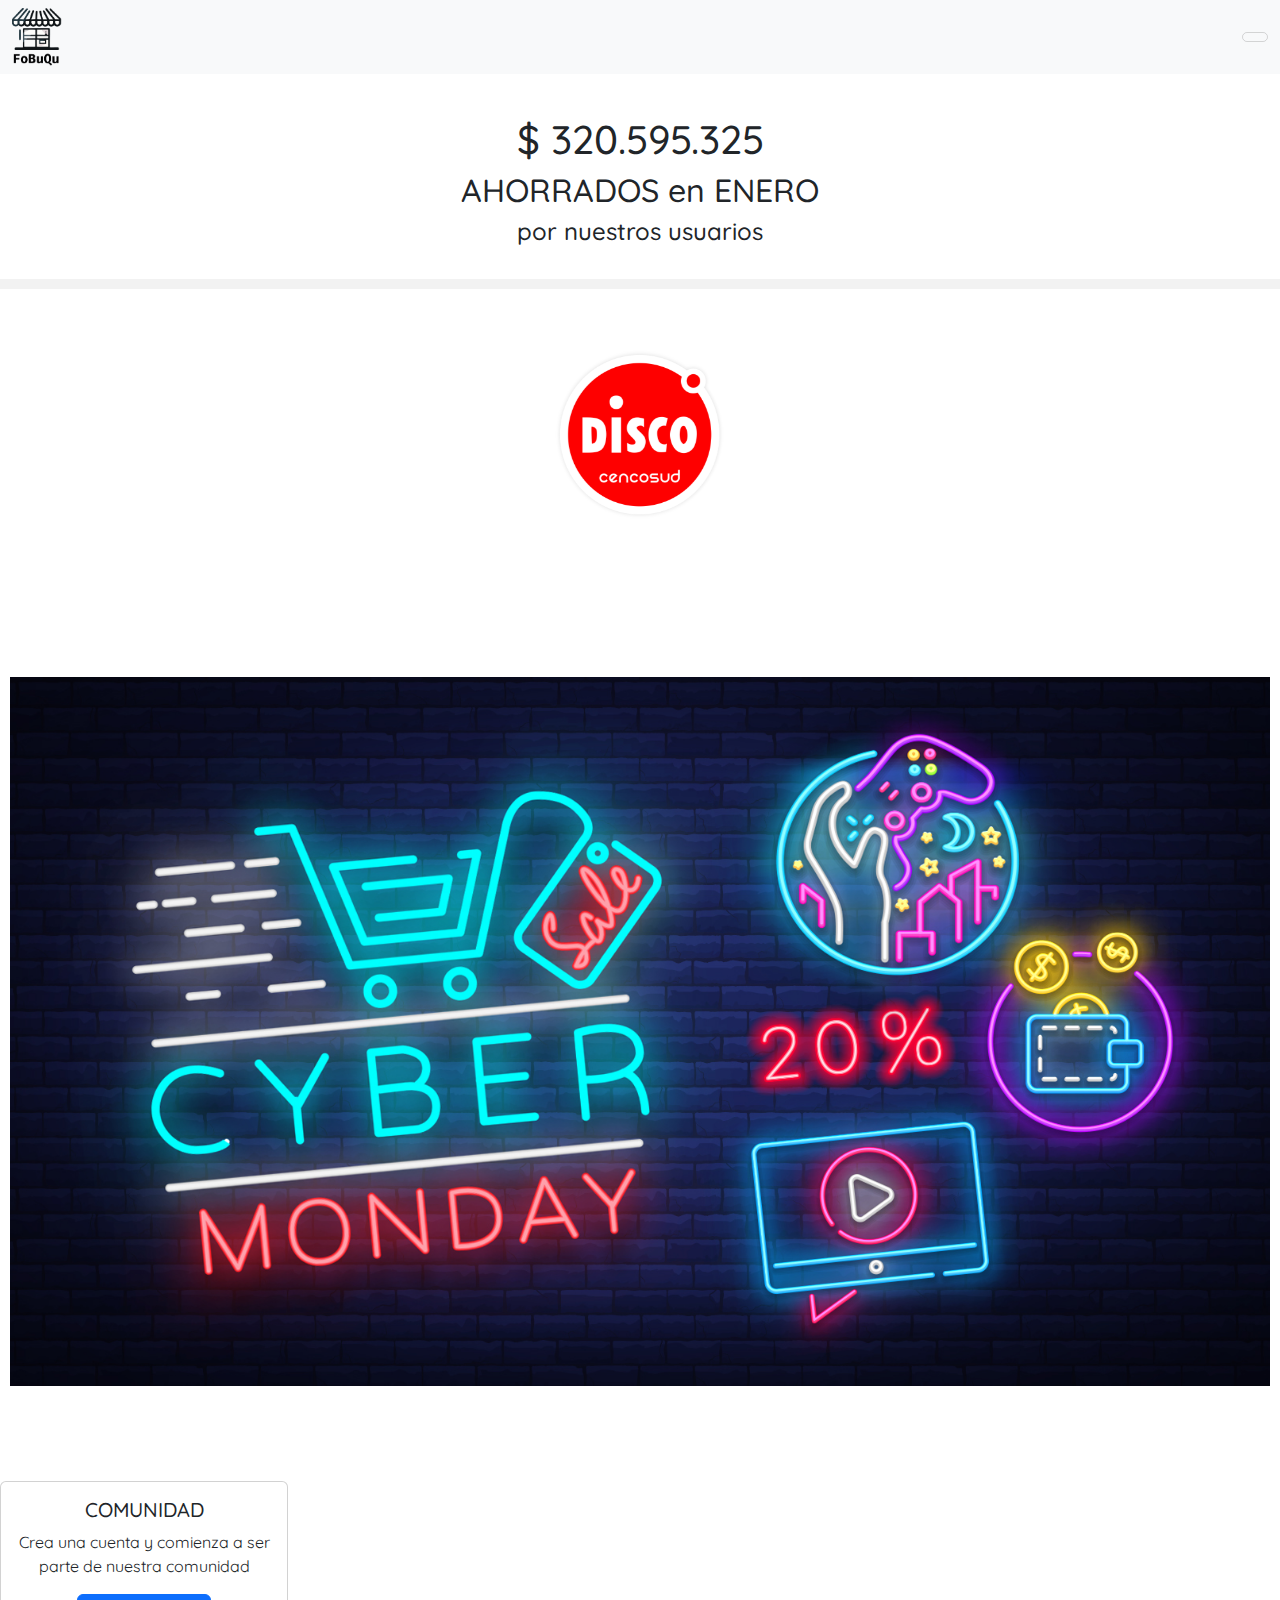
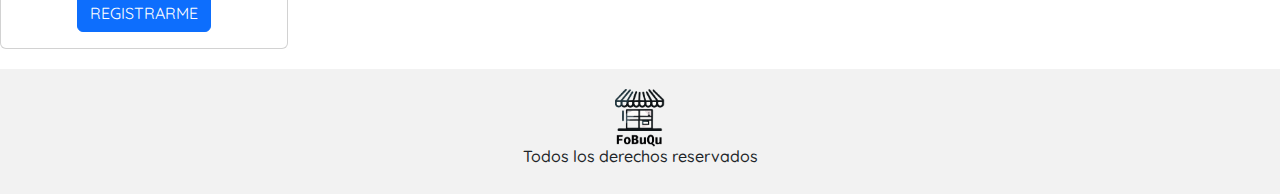
<file: index.html>
<!DOCTYPE html>
<html lang="es">

<head>
    <meta charset="UTF-8">
    <meta name="viewport" content="width=device-width, initial-scale=1.0">
    <link href="https://cdn.jsdelivr.net/npm/bootstrap@5.3.3/dist/css/bootstrap.min.css" rel="stylesheet" integrity="sha384-QWTKZyjpPEjISv5WaRU9OFeRpok6YctnYmDr5pNlyT2bRjXh0JMhjY6hW+ALEwIH" crossorigin="anonymous">
    <link rel="stylesheet" href="https://cdnjs.cloudflare.com/ajax/libs/font-awesome/6.5.1/css/all.min.css" integrity="sha512-DTOQO9RWCH3ppGqcWaEA1BIZOC6xxalwEsw9c2QQeAIftl+Vegovlnee1c9QX4TctnWMn13TZye+giMm8e2LwA==" crossorigin="anonymous" referrerpolicy="no-referrer" />
    <link rel="stylesheet" href="font/Quicksand-VariableFont_wght.ttf">
    <link rel="stylesheet" href="style.css">
    <title>FoBuQu</title>
</head>

<body>
    <header>
        <nav class="navbar bg-body-tertiary fixed-top">
            <div class="container-fluid">
                <a href="index.html"><img class="logo" src="multimedia/Logo.png" alt="Logo de FoBuQu"></a>
                <a class="iconoMiCarrito" href="pages/micarrito.html"><i class="fa-solid fa-basket-shopping"></i></a>
              <button class="navbar-toggler" type="button" data-bs-toggle="offcanvas" data-bs-target="#offcanvasNavbar" aria-controls="offcanvasNavbar" aria-label="Toggle navigation">
                <i class="fa-solid fa-user"></i>
              </button>
              <div class="offcanvas offcanvas-end" tabindex="-1" id="offcanvasNavbar" aria-labelledby="offcanvasNavbarLabel">
                <div class="offcanvas-header">
                    <i class="fa-solid fa-user"></i>
                  <button type="button" class="btn-close" data-bs-dismiss="offcanvas" aria-label="Close"></button>
                </div>
                <div class="offcanvas-body">
                  <ul class="navbar-nav justify-content-end flex-grow-1 pe-3">
                    <li class="nav-item">
                      <a class="nav-link active" aria-current="page" href="pages/cuenta.html">Cuenta</a>
                    </li>
                    <li class="nav-item">
                      <a class="nav-link active" aria-current="page" href="#">Comunidad</a>
                    </li>
                    <li class="nav-item">
                      <a class="nav-link active" href="#">Descubre</a>
                    </li>
                    <li class="nav-item dropdown">
                      <a class="nav-link dropdown-toggle" href="#" role="button" data-bs-toggle="dropdown" aria-expanded="false">
                        Configuraciones
                      </a>
                      <ul class="dropdown-menu">
                        <li><a class="dropdown-item" href="#">Idioma</a></li>
                        <li><a class="dropdown-item" href="#">Metodo de Pago</a></li>
                        <li>
                          <hr class="dropdown-divider">
                        </li>
                        <li><a class="dropdown-item alert alert-danger" href="#">Eliminar Cuenta</a></li>
                      </ul>
                    </li>
                  </ul>
                  <form class="d-flex mt-3" role="search">
                    <input class="form-control me-2" type="search" placeholder="Buscar" aria-label="Search">
                    <button class="btn btn-outline-success" type="submit">Buscar</button>
                  </form>
                </div>
              </div>
            </div>
          </nav>
    </header>
    
    <div class="ahorrado">
        <h1>$ 320.595.325</h1>
        <h2>AHORRADOS en ENERO</h2>
        <h4>por nuestros usuarios</h4>
    </div>

    <section>
        <div id="carouselExampleSlidesOnly" class="carousel slide" data-bs-ride="carousel">
            <div class="carousel-inner" class="carousel">
              <div class="carousel-item active">
                <img src="multimedia/Products & Supermarket/Disco_Logo.png" class="Disco" class="d-block w-100" alt="Logo del Disco">
              </div>
              <div class="carousel-item">
                <img src="multimedia/Products & Supermarket/Walmart_logo.svg.png" class="Walmart" class="d-block w-100" alt="Logo del Walmart">
              </div>
              <div class="carousel-item">
                <img src="multimedia/Products & Supermarket/Carrefour_Logo.png" class="Carrefour" class="d-block w-100" alt="Logo del Carrefour">
              </div>
              <div class="carousel-item">
                <img src="multimedia/Products & Supermarket/Coto_Logo.png" class="Coto" class="d-block w-100" alt="Logo del Coto">
              </div>
            </div>
          </div>
    </section>
    
    <p class="promociones">CyberMonday</p>

    <div class="card text-center mb-3" class="call" style="width: 18rem;">
      <div class="card-body">
        <h5 class="card-title">COMUNIDAD</h5>
        <p class="card-text">Crea una cuenta y comienza a ser parte de nuestra comunidad</p>
        <a href="pages/registrarme.html" class="btn btn-primary">REGISTRARME</a>
      </div>
    </div>
    
    <footer>
        <div>
            <a href="pages/sobrenosotros.html"><img class="sobreNosotros" src="multimedia/Logo.png" alt="Logo de FoBuQu"></a>
        </div>
        <div class="derechosReservados">
            <h6>Todos los derechos reservados</h6>
        </div>
        <div class="redesSociales">
            <a class="x" target="_blank" href="https://twitter.com/"><i class="fa-brands fa-x-twitter"></i></a>
            <a class="instagram" target="_blank" href="https://www.instagram.com/"><i class="fa-brands fa-instagram"></i></a>
            <a class="mensaje" target="_blank" href="pages/contactanos.html"><i class="fa-regular fa-envelope"></i></a>
        </div>
    </footer>

    <script src="https://cdn.jsdelivr.net/npm/bootstrap@5.3.3/dist/js/bootstrap.bundle.min.js" integrity="sha384-YvpcrYf0tY3lHB60NNkmXc5s9fDVZLESaAA55NDzOxhy9GkcIdslK1eN7N6jIeHz" crossorigin="anonymous"></script>
</body>
</html>
</file>
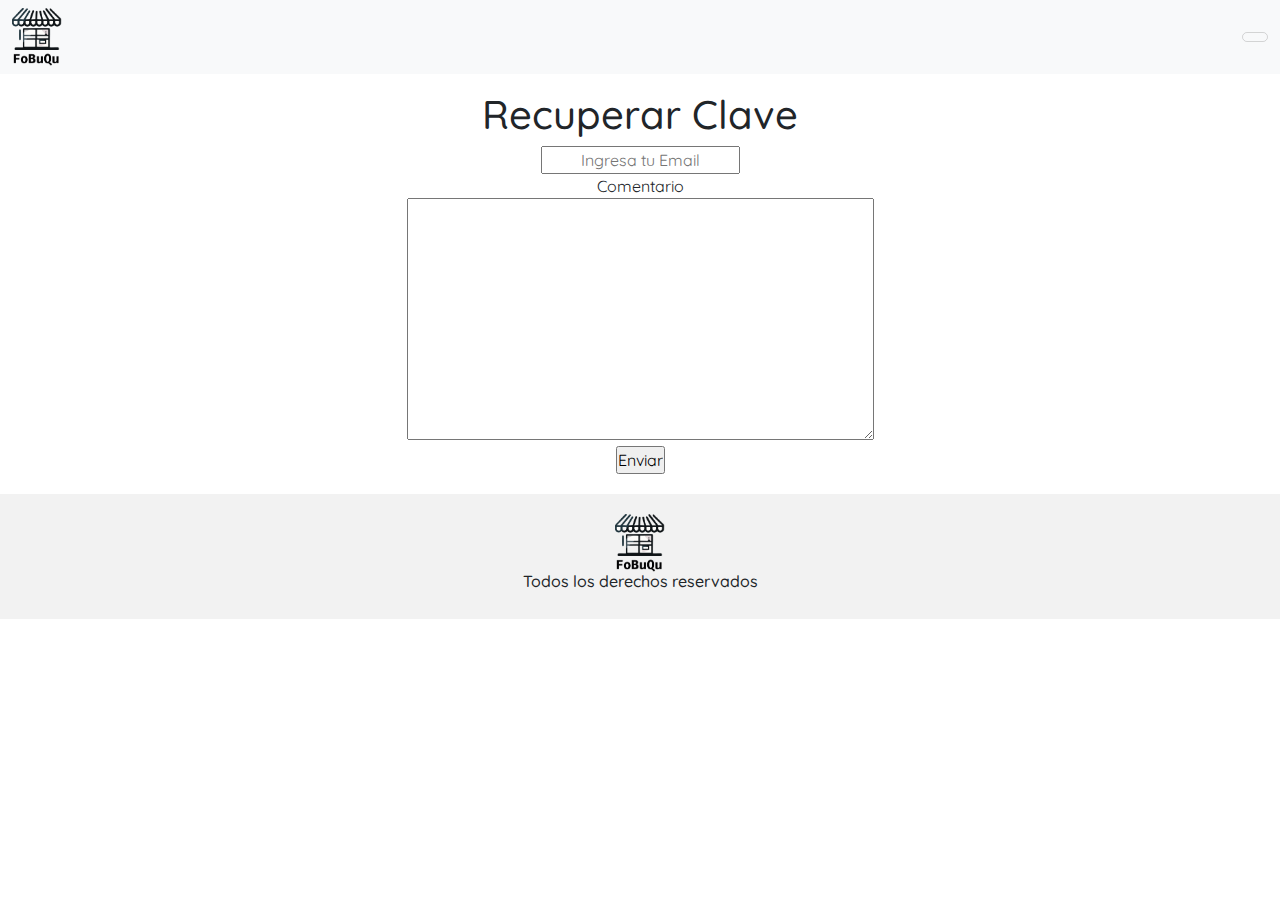
<file: pages/contactanos.html>
<!DOCTYPE html>
<html lang="es">

<head>
    <meta charset="UTF-8">
    <meta name="viewport" content="width=device-width, initial-scale=1.0">
    <link href="https://cdn.jsdelivr.net/npm/bootstrap@5.3.3/dist/css/bootstrap.min.css" rel="stylesheet" integrity="sha384-QWTKZyjpPEjISv5WaRU9OFeRpok6YctnYmDr5pNlyT2bRjXh0JMhjY6hW+ALEwIH" crossorigin="anonymous">
    <link rel="stylesheet" href="https://cdnjs.cloudflare.com/ajax/libs/font-awesome/6.5.1/css/all.min.css" integrity="sha512-DTOQO9RWCH3ppGqcWaEA1BIZOC6xxalwEsw9c2QQeAIftl+Vegovlnee1c9QX4TctnWMn13TZye+giMm8e2LwA==" crossorigin="anonymous" referrerpolicy="no-referrer" />
    <link rel="stylesheet" href="../font/Quicksand-VariableFont_wght.ttf">
    <link rel="stylesheet" href="../style.css">
    <title>FoBuQu</title>
</head>

<body>
    <header>
        <nav class="navbar bg-body-tertiary fixed-top">
            <div class="container-fluid">
                <a href="../index.html"><img class="logo" src="../multimedia/Logo.png" alt="Logo de FoBuQu"></a>
                <a class="iconoMiCarrito" href="micarrito.html"><i class="fa-solid fa-basket-shopping"></i></a>
              <button class="navbar-toggler" type="button" data-bs-toggle="offcanvas" data-bs-target="#offcanvasNavbar" aria-controls="offcanvasNavbar" aria-label="Toggle navigation">
                <i class="fa-solid fa-user"></i>
              </button>
              <div class="offcanvas offcanvas-end" tabindex="-1" id="offcanvasNavbar" aria-labelledby="offcanvasNavbarLabel">
                <div class="offcanvas-header">
                    <i class="fa-solid fa-user"></i>
                  <button type="button" class="btn-close" data-bs-dismiss="offcanvas" aria-label="Close"></button>
                </div>
                <div class="offcanvas-body">
                  <ul class="navbar-nav justify-content-end flex-grow-1 pe-3">
                    <li class="nav-item">
                      <a class="nav-link active" aria-current="page" href="cuenta.html">Cuenta</a>
                    </li>
                    <li class="nav-item">
                      <a class="nav-link active" aria-current="page" href="#">Comunidad</a>
                    </li>
                    <li class="nav-item">
                      <a class="nav-link active" href="#">Descubre</a>
                    </li>
                    <li class="nav-item dropdown">
                      <a class="nav-link dropdown-toggle" href="#" role="button" data-bs-toggle="dropdown" aria-expanded="false">
                        Configuraciones
                      </a>
                      <ul class="dropdown-menu">
                        <li><a class="dropdown-item" href="#">Idioma</a></li>
                        <li><a class="dropdown-item" href="#">Metodo de Pago</a></li>
                        <li>
                          <hr class="dropdown-divider">
                        </li>
                        <li><a class="dropdown-item alert alert-danger" href="#">Eliminar Cuenta</a></li>
                      </ul>
                    </li>
                  </ul>
                  <form class="d-flex mt-3" role="search">
                    <input class="form-control me-2" type="search" placeholder="Buscar" aria-label="Search">
                    <button class="btn btn-outline-success" type="submit">Buscar</button>
                  </form>
                </div>
              </div>
            </div>
          </nav>
    </header>

    <h1>Recuperar Clave</h1>
    <main>
        <form action="enviar.php" method="post" enctype="text/plain">
            <input type="text" required placeholder="Ingresa tu Email" ><br>
            <label for="text">Comentario</label><br>
            <textarea name="" id="" cols="50" rows="10"></textarea><br>
            <input type="submit" value="Enviar">
        </form>
    </main>

    <footer>
        <div>
            <a href="sobrenosotros.html"><img class="sobreNosotros" src="../multimedia/Logo.png" alt="Logo de FoBuQu"></a>
        </div>
        <div class="derechosReservados">
            <h6>Todos los derechos reservados</h6>
        </div>
        <div class="redesSociales">
            <a class="x" target="_blank" href="https://twitter.com/"><i class="fa-brands fa-x-twitter"></i></a>
            <a class="instagram" target="_blank" href="https://www.instagram.com/"><i class="fa-brands fa-instagram"></i></a>
            <a class="mensaje" target="_blank" href="contactanos.html"><i class="fa-regular fa-envelope"></i></a>
        </div>
    </footer>

    <script src="https://cdn.jsdelivr.net/npm/bootstrap@5.3.3/dist/js/bootstrap.bundle.min.js" integrity="sha384-YvpcrYf0tY3lHB60NNkmXc5s9fDVZLESaAA55NDzOxhy9GkcIdslK1eN7N6jIeHz" crossorigin="anonymous"></script>
</body>
</html>
</file>
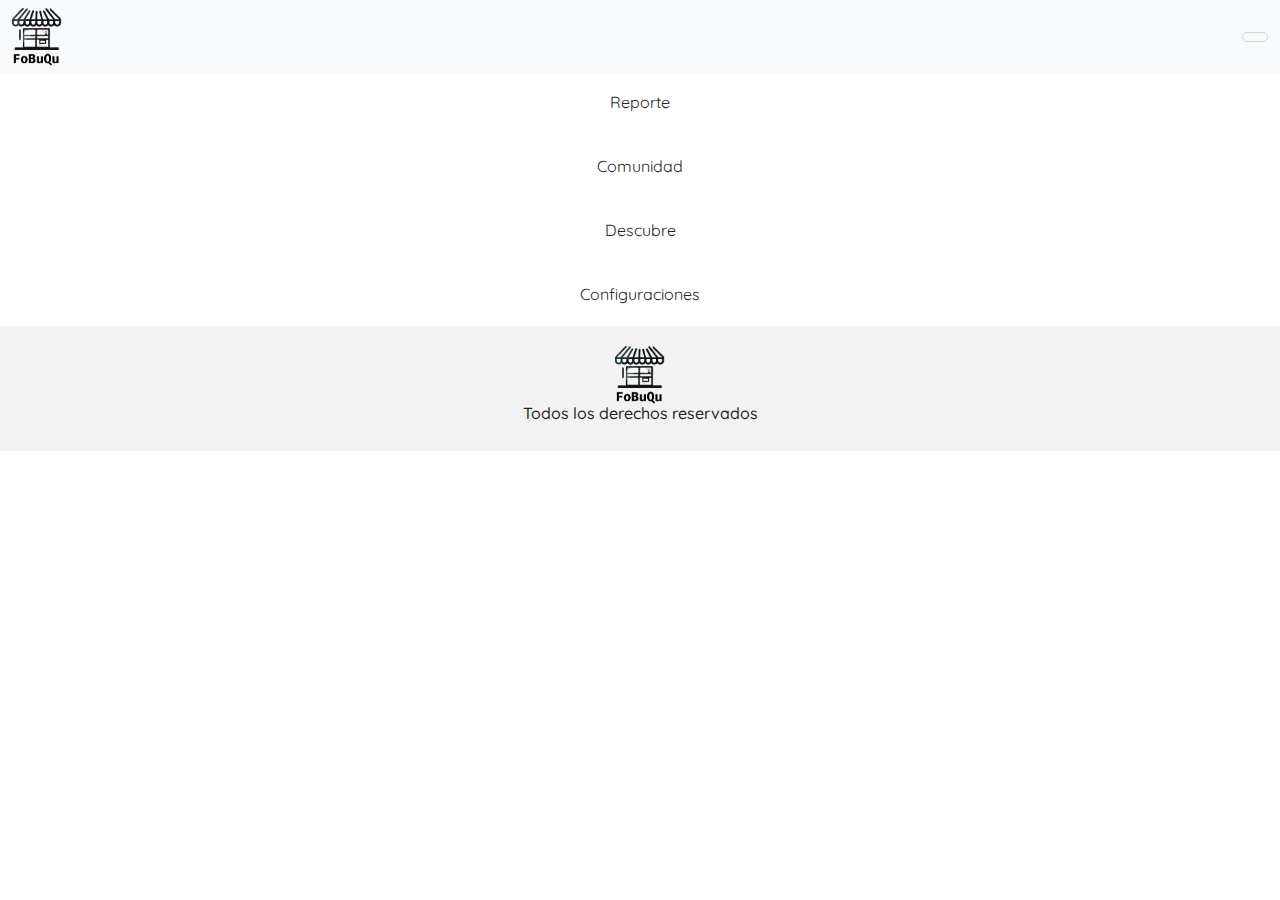
<file: pages/cuenta.html>
<!DOCTYPE html>
<html lang="es">

<head>
  <meta charset="UTF-8">
  <meta name="viewport" content="width=device-width, initial-scale=1.0">
  <link href="https://cdn.jsdelivr.net/npm/bootstrap@5.3.3/dist/css/bootstrap.min.css" rel="stylesheet" integrity="sha384-QWTKZyjpPEjISv5WaRU9OFeRpok6YctnYmDr5pNlyT2bRjXh0JMhjY6hW+ALEwIH" crossorigin="anonymous">
  <link rel="stylesheet" href="https://cdnjs.cloudflare.com/ajax/libs/font-awesome/6.5.1/css/all.min.css" integrity="sha512-DTOQO9RWCH3ppGqcWaEA1BIZOC6xxalwEsw9c2QQeAIftl+Vegovlnee1c9QX4TctnWMn13TZye+giMm8e2LwA==" crossorigin="anonymous" referrerpolicy="no-referrer" />
  <link rel="stylesheet" href="../font/Quicksand-VariableFont_wght.ttf">
  <link rel="stylesheet" href="../style.css">
  <title>FoBuQu</title>
</head>

<body>
    <header>
        <nav class="navbar bg-body-tertiary fixed-top">
            <div class="container-fluid">
                <a href="../index.html"><img class="logo" src="../multimedia/Logo.png" alt="Logo de FoBuQu"></a>
                <a class="iconoMiCarrito" href="micarrito.html"><i class="fa-solid fa-basket-shopping"></i></a>
              <button class="navbar-toggler" type="button" data-bs-toggle="offcanvas" data-bs-target="#offcanvasNavbar" aria-controls="offcanvasNavbar" aria-label="Toggle navigation">
                <i class="fa-solid fa-user"></i>
              </button>
              <div class="offcanvas offcanvas-end" tabindex="-1" id="offcanvasNavbar" aria-labelledby="offcanvasNavbarLabel">
                <div class="offcanvas-header">
                    <i class="fa-solid fa-user"></i>
                  <button type="button" class="btn-close" data-bs-dismiss="offcanvas" aria-label="Close"></button>
                </div>
                <div class="offcanvas-body">
                  <ul class="navbar-nav justify-content-end flex-grow-1 pe-3">
                    <li class="nav-item">
                      <a class="nav-link active" aria-current="page" href="cuenta.html">Cuenta</a>
                    </li>
                    <li class="nav-item">
                      <a class="nav-link active" aria-current="page" href="#">Comunidad</a>
                    </li>
                    <li class="nav-item">
                      <a class="nav-link active" href="#">Descubre</a>
                    </li>
                    <li class="nav-item dropdown">
                      <a class="nav-link dropdown-toggle" href="#" role="button" data-bs-toggle="dropdown" aria-expanded="false">
                        Configuraciones
                      </a>
                      <ul class="dropdown-menu">
                        <li><a class="dropdown-item" href="#">Idioma</a></li>
                        <li><a class="dropdown-item" href="#">Metodo de Pago</a></li>
                        <li>
                          <hr class="dropdown-divider">
                        </li>
                        <li><a class="dropdown-item alert alert-danger" href="#">Eliminar Cuenta</a></li>
                      </ul>
                    </li>
                  </ul>
                  <form class="d-flex mt-3" role="search">
                    <input class="form-control me-2" type="search" placeholder="Buscar" aria-label="Search">
                    <button class="btn btn-outline-success" type="submit">Buscar</button>
                  </form>
                </div>
              </div>
            </div>
          </nav>
    </header>
    
    <main>
        <div class="iconos">
            <li><a id="iconoReporte" href=""><i class="fa-solid fa-file-invoice"></i></a>
                <p>Reporte</p></li><br>
            <li><a id="iconoComunidad" href=""><i class="fa-solid fa-people-group"></i></a>
                <p>Comunidad</p></li><br>
            <li><a id="iconoDescubre" href=""><i class="fa-solid fa-plus"></i></a>
                <p>Descubre</p></li><br>
            <li><a id="iconoConfiguraciones" href=""><i class="fa-solid fa-gear"></i></a>
                <p>Configuraciones</p></li>
        </div>
    </main>

    <footer>
        <div>
            <a href="sobrenosotros.html"><img class="sobreNosotros" src="../multimedia/Logo.png" alt="Logo de FoBuQu"></a>
        </div>
        <div class="derechosReservados">
            <h6>Todos los derechos reservados</h6>
        </div>
        <div class="redesSociales">
            <a class="x" target="_blank" href="https://twitter.com/"><i class="fa-brands fa-x-twitter"></i></a>
            <a class="instagram" target="_blank" href="https://www.instagram.com/"><i class="fa-brands fa-instagram"></i></a>
            <a class="mensaje" target="_blank" href="contactanos.html"><i class="fa-regular fa-envelope"></i></a>
        </div>
    </footer>

    <script src="https://cdn.jsdelivr.net/npm/bootstrap@5.3.3/dist/js/bootstrap.bundle.min.js" integrity="sha384-YvpcrYf0tY3lHB60NNkmXc5s9fDVZLESaAA55NDzOxhy9GkcIdslK1eN7N6jIeHz" crossorigin="anonymous"></script>
</body>
</html>
</file>
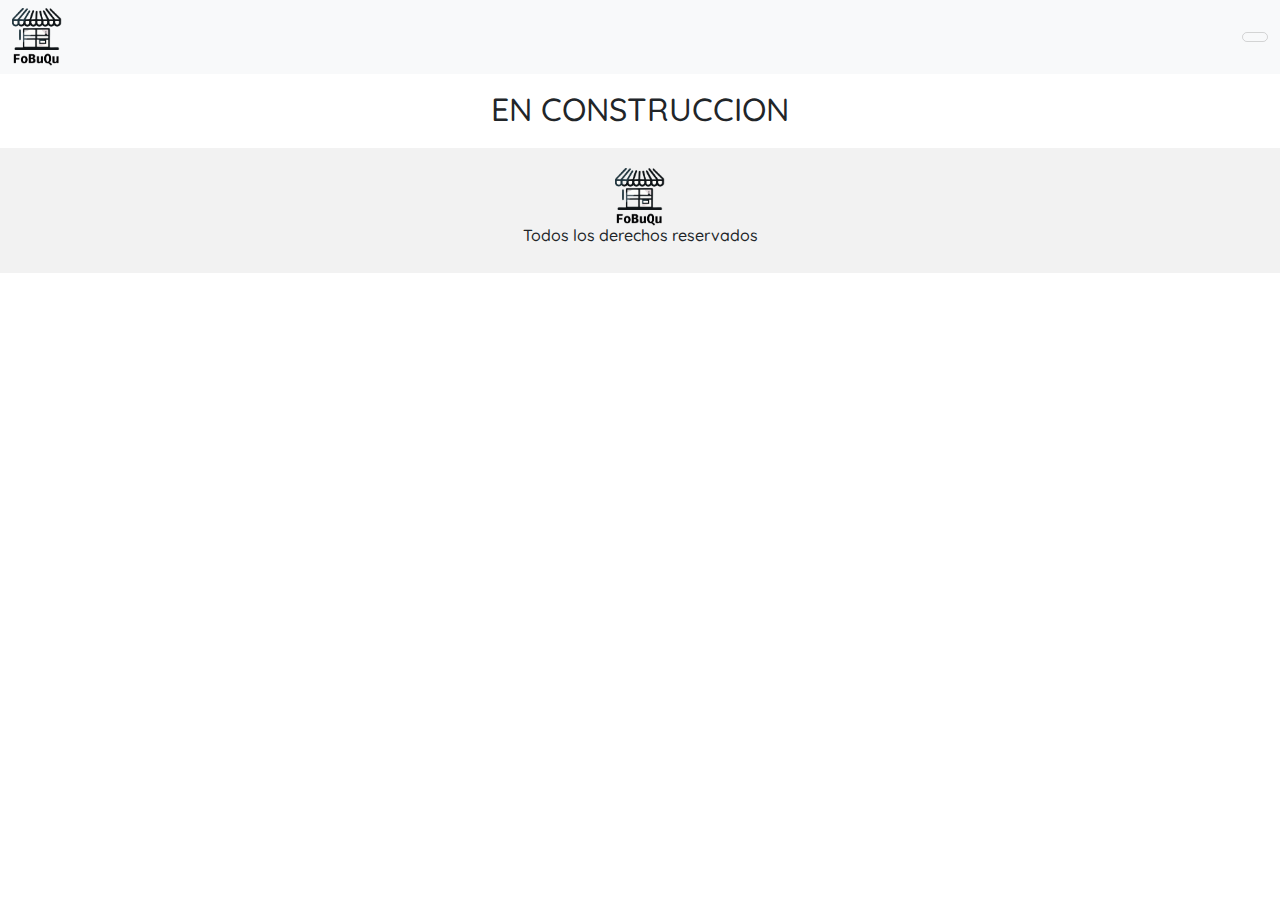
<file: pages/micarrito.html>
<!DOCTYPE html>
<html lang="es">

<head>
  <meta charset="UTF-8">
  <meta name="viewport" content="width=device-width, initial-scale=1.0">
  <link href="https://cdn.jsdelivr.net/npm/bootstrap@5.3.3/dist/css/bootstrap.min.css" rel="stylesheet" integrity="sha384-QWTKZyjpPEjISv5WaRU9OFeRpok6YctnYmDr5pNlyT2bRjXh0JMhjY6hW+ALEwIH" crossorigin="anonymous">
  <link rel="stylesheet" href="https://cdnjs.cloudflare.com/ajax/libs/font-awesome/6.5.1/css/all.min.css" integrity="sha512-DTOQO9RWCH3ppGqcWaEA1BIZOC6xxalwEsw9c2QQeAIftl+Vegovlnee1c9QX4TctnWMn13TZye+giMm8e2LwA==" crossorigin="anonymous" referrerpolicy="no-referrer" />
  <link rel="stylesheet" href="../font/Quicksand-VariableFont_wght.ttf">
  <link rel="stylesheet" href="../style.css">
  <title>FoBuQu</title>
</head>

<body>
    <header>
        <nav class="navbar bg-body-tertiary fixed-top">
            <div class="container-fluid">
                <a href="../index.html"><img class="logo" src="../multimedia/Logo.png" alt="Logo de FoBuQu"></a>
                <a class="iconoMiCarrito" href="micarrito.html"><i class="fa-solid fa-basket-shopping"></i></a>
              <button class="navbar-toggler" type="button" data-bs-toggle="offcanvas" data-bs-target="#offcanvasNavbar" aria-controls="offcanvasNavbar" aria-label="Toggle navigation">
                <i class="fa-solid fa-user"></i>
              </button>
              <div class="offcanvas offcanvas-end" tabindex="-1" id="offcanvasNavbar" aria-labelledby="offcanvasNavbarLabel">
                <div class="offcanvas-header">
                    <i class="fa-solid fa-user"></i>
                  <button type="button" class="btn-close" data-bs-dismiss="offcanvas" aria-label="Close"></button>
                </div>
                <div class="offcanvas-body">
                  <ul class="navbar-nav justify-content-end flex-grow-1 pe-3">
                    <li class="nav-item">
                      <a class="nav-link active" aria-current="page" href="cuenta.html">Cuenta</a>
                    </li>
                    <li class="nav-item">
                      <a class="nav-link active" aria-current="page" href="#">Comunidad</a>
                    </li>
                    <li class="nav-item">
                      <a class="nav-link active" href="#">Descubre</a>
                    </li>
                    <li class="nav-item dropdown">
                      <a class="nav-link dropdown-toggle" href="#" role="button" data-bs-toggle="dropdown" aria-expanded="false">
                        Configuraciones
                      </a>
                      <ul class="dropdown-menu">
                        <li><a class="dropdown-item" href="#">Idioma</a></li>
                        <li><a class="dropdown-item" href="#">Metodo de Pago</a></li>
                        <li>
                          <hr class="dropdown-divider">
                        </li>
                        <li><a class="dropdown-item alert alert-danger" href="#">Eliminar Cuenta</a></li>
                      </ul>
                    </li>
                  </ul>
                  <form class="d-flex mt-3" role="search">
                    <input class="form-control me-2" type="search" placeholder="Buscar" aria-label="Search">
                    <button class="btn btn-outline-success" type="submit">Buscar</button>
                  </form>
                </div>
              </div>
            </div>
          </nav>
    </header>
    
    <h2>EN CONSTRUCCION</h2>

    <footer>
        <div>
            <a href="sobrenosotros.html"><img class="sobreNosotros" src="../multimedia/Logo.png" alt="Logo de FoBuQu"></a>
        </div>
        <div class="derechosReservados">
            <h6>Todos los derechos reservados</h6>
        </div>
        <div class="redesSociales">
            <a class="x" target="_blank" href="https://twitter.com/"><i class="fa-brands fa-x-twitter"></i></a>
            <a class="instagram" target="_blank" href="https://www.instagram.com/"><i class="fa-brands fa-instagram"></i></a>
            <a class="mensaje" target="_blank" href="contactanos.html"><i class="fa-regular fa-envelope"></i></a>
        </div>
    </footer>

    <script src="https://cdn.jsdelivr.net/npm/bootstrap@5.3.3/dist/js/bootstrap.bundle.min.js" integrity="sha384-YvpcrYf0tY3lHB60NNkmXc5s9fDVZLESaAA55NDzOxhy9GkcIdslK1eN7N6jIeHz" crossorigin="anonymous"></script>
</body>
</html>
</file>
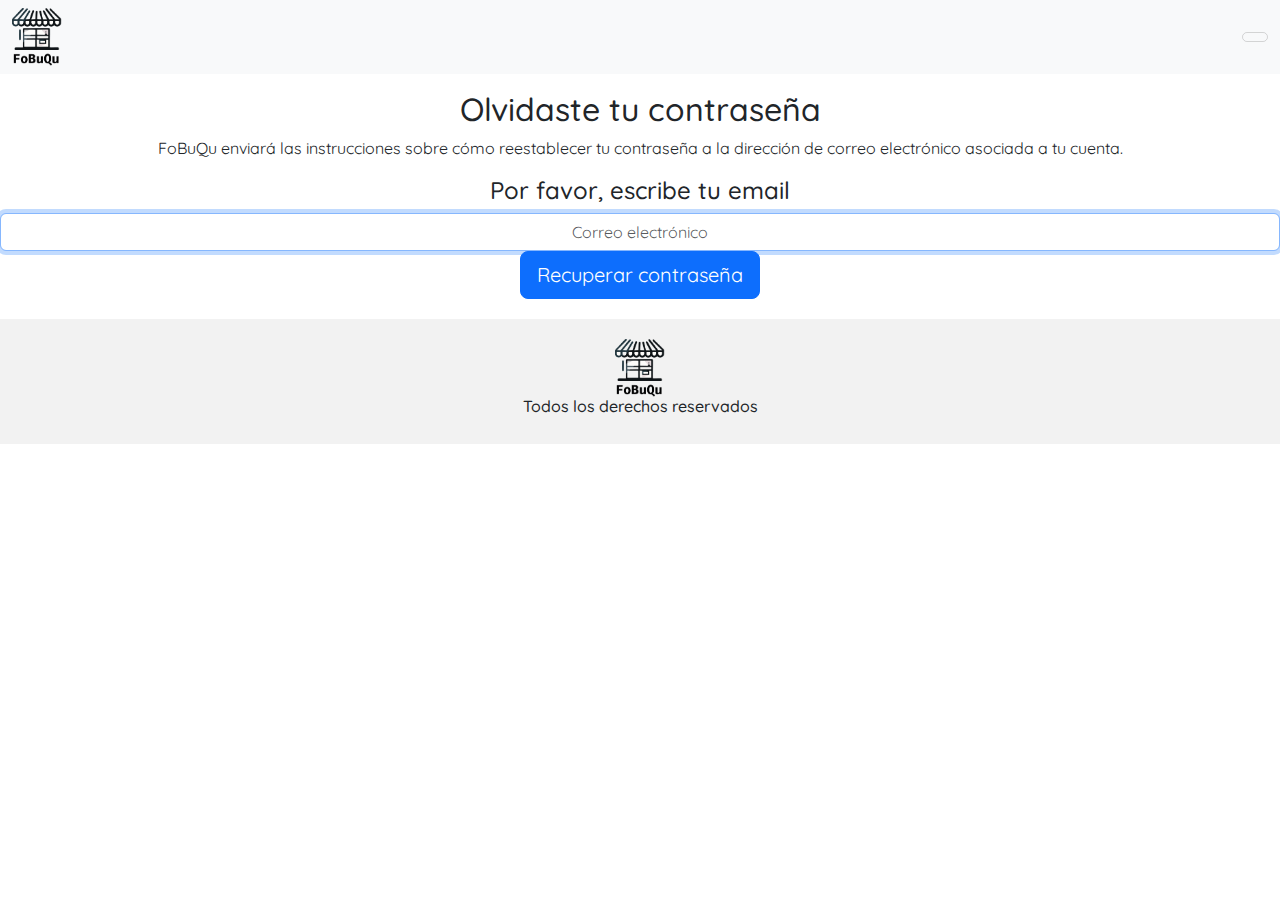
<file: pages/recuperarcontraseña.html>
<!DOCTYPE html>
<html lang="es">

<head>
    <meta charset="UTF-8">
    <meta name="viewport" content="width=device-width, initial-scale=1.0">
    <link href="https://cdn.jsdelivr.net/npm/bootstrap@5.3.3/dist/css/bootstrap.min.css" rel="stylesheet" integrity="sha384-QWTKZyjpPEjISv5WaRU9OFeRpok6YctnYmDr5pNlyT2bRjXh0JMhjY6hW+ALEwIH" crossorigin="anonymous">
    <link rel="stylesheet" href="https://cdnjs.cloudflare.com/ajax/libs/font-awesome/6.5.1/css/all.min.css" integrity="sha512-DTOQO9RWCH3ppGqcWaEA1BIZOC6xxalwEsw9c2QQeAIftl+Vegovlnee1c9QX4TctnWMn13TZye+giMm8e2LwA==" crossorigin="anonymous" referrerpolicy="no-referrer" />
    <link rel="stylesheet" href="../font/Quicksand-VariableFont_wght.ttf">
    <link rel="stylesheet" href="../style.css">
    <title>FoBuQu</title>
</head>

<body>
    <header>
        <nav class="navbar bg-body-tertiary fixed-top">
            <div class="container-fluid">
                <a href="../index.html"><img class="logo" src="../multimedia/Logo.png" alt="Logo de FoBuQu"></a>
                <a class="iconoMiCarrito" href="micarrito.html"><i class="fa-solid fa-basket-shopping"></i></a>
            <button class="navbar-toggler" type="button" data-bs-toggle="offcanvas" data-bs-target="#offcanvasNavbar" aria-controls="offcanvasNavbar" aria-label="Toggle navigation">
                <i class="fa-solid fa-user"></i>
            </button>
            <div class="offcanvas offcanvas-end" tabindex="-1" id="offcanvasNavbar" aria-labelledby="offcanvasNavbarLabel">
                <div class="offcanvas-header">
                    <i class="fa-solid fa-user"></i>
                <button type="button" class="btn-close" data-bs-dismiss="offcanvas" aria-label="Close"></button>
                </div>
                <div class="offcanvas-body">
                <ul class="navbar-nav justify-content-end flex-grow-1 pe-3">
                    <li class="nav-item">
                    <a class="nav-link active" aria-current="page" href="cuenta.html">Cuenta</a>
                    </li>
                    <li class="nav-item">
                    <a class="nav-link active" aria-current="page" href="#">Comunidad</a>
                    </li>
                    <li class="nav-item">
                    <a class="nav-link active" href="#">Descubre</a>
                    </li>
                    <li class="nav-item dropdown">
                    <a class="nav-link dropdown-toggle" href="#" role="button" data-bs-toggle="dropdown" aria-expanded="false">
                        Configuraciones
                    </a>
                    <ul class="dropdown-menu">
                        <li><a class="dropdown-item" href="#">Idioma</a></li>
                        <li><a class="dropdown-item" href="#">Metodo de Pago</a></li>
                        <li>
                        <hr class="dropdown-divider">
                        </li>
                        <li><a class="dropdown-item alert alert-danger" href="#">Eliminar Cuenta</a></li>
                    </ul>
                    </li>
                </ul>
                <form class="d-flex mt-3" role="search">
                    <input class="form-control me-2" type="search" placeholder="Buscar" aria-label="Search">
                    <button class="btn btn-outline-success" type="submit">Buscar</button>
                </form>
                </div>
            </div>
            </div>
        </nav>
    </header>

    <div>
        <div class="col-xs-6 ">
            <div class="container col-md-12 col-lg-12">
            <h2 class="form-signin-heading recuperarPassTitl text-center">Olvidaste tu contraseña </h2>
            <p class="subtreestablecerPass text-center">FoBuQu enviará las instrucciones sobre cómo reestablecer tu contraseña a la dirección de correo electrónico asociada a tu cuenta. </p>       
            </div>
        <form class="form-signin panel center-block " role="form">
        <h4 class="form-signin-heading siginsubTitl text-center">Por favor, escribe tu email </h4>
        <input type="email" class="form-control" placeholder="Correo electrónico" required autofocus>
        <button class="btn btn-lg btn-primary btn-block btnRecPass" type="submit">Recuperar contraseña</button>
        </form>
        </div>
    </div>

    <footer>
        <div>
            <a href="sobrenosotros.html"><img class="sobreNosotros" src="../multimedia/Logo.png" alt="Logo de FoBuQu"></a>
        </div>
        <div class="derechosReservados">
            <h6>Todos los derechos reservados</h6>
        </div>
        <div class="redesSociales">
            <a class="x" target="_blank" href="https://twitter.com/"><i class="fa-brands fa-x-twitter"></i></a>
            <a class="instagram" target="_blank" href="https://www.instagram.com/"><i class="fa-brands fa-instagram"></i></a>
            <a class="mensaje" target="_blank" href="contactanos.html"><i class="fa-regular fa-envelope"></i></a>
        </div>
    </footer>

    <script src="https://cdn.jsdelivr.net/npm/bootstrap@5.3.3/dist/js/bootstrap.bundle.min.js" integrity="sha384-YvpcrYf0tY3lHB60NNkmXc5s9fDVZLESaAA55NDzOxhy9GkcIdslK1eN7N6jIeHz" crossorigin="anonymous"></script>
</body>
</html>
</file>
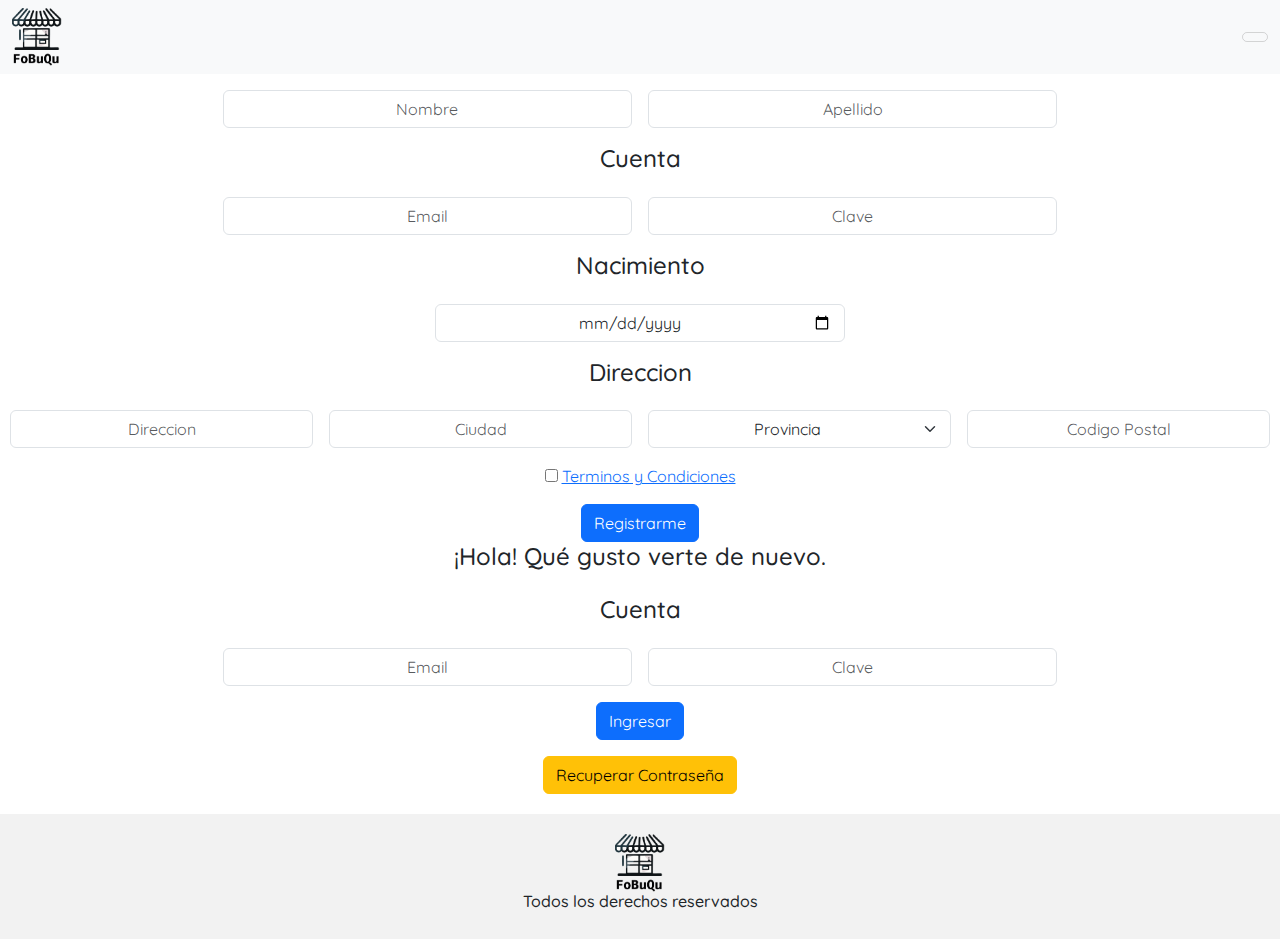
<file: pages/registrarme.html>
<!DOCTYPE html>
<html lang="es">

<head>
  <meta charset="UTF-8">
  <meta name="viewport" content="width=device-width, initial-scale=1.0">
  <link href="https://cdn.jsdelivr.net/npm/bootstrap@5.3.3/dist/css/bootstrap.min.css" rel="stylesheet" integrity="sha384-QWTKZyjpPEjISv5WaRU9OFeRpok6YctnYmDr5pNlyT2bRjXh0JMhjY6hW+ALEwIH" crossorigin="anonymous">
  <link rel="stylesheet" href="https://cdnjs.cloudflare.com/ajax/libs/font-awesome/6.5.1/css/all.min.css" integrity="sha512-DTOQO9RWCH3ppGqcWaEA1BIZOC6xxalwEsw9c2QQeAIftl+Vegovlnee1c9QX4TctnWMn13TZye+giMm8e2LwA==" crossorigin="anonymous" referrerpolicy="no-referrer" />
  <link rel="stylesheet" href="../font/Quicksand-VariableFont_wght.ttf">
  <link rel="stylesheet" href="../style.css">
  <title>FoBuQu</title>
</head>

<body>

    <header>
        <nav class="navbar bg-body-tertiary fixed-top">
            <div class="container-fluid">
                <a href="../index.html"><img class="logo" src="../multimedia/Logo.png" alt="Logo de FoBuQu"></a>
                <a class="iconoMiCarrito" href="micarrito.html"><i class="fa-solid fa-basket-shopping"></i></a>
              <button class="navbar-toggler" type="button" data-bs-toggle="offcanvas" data-bs-target="#offcanvasNavbar" aria-controls="offcanvasNavbar" aria-label="Toggle navigation">
                <i class="fa-solid fa-user"></i>
              </button>
              <div class="offcanvas offcanvas-end" tabindex="-1" id="offcanvasNavbar" aria-labelledby="offcanvasNavbarLabel">
                <div class="offcanvas-header">
                    <i class="fa-solid fa-user"></i>
                  <button type="button" class="btn-close" data-bs-dismiss="offcanvas" aria-label="Close"></button>
                </div>
                <div class="offcanvas-body">
                  <ul class="navbar-nav justify-content-end flex-grow-1 pe-3">
                    <li class="nav-item">
                      <a class="nav-link active" aria-current="page" href="cuenta.html">Cuenta</a>
                    </li>
                    <li class="nav-item">
                      <a class="nav-link active" aria-current="page" href="#">Comunidad</a>
                    </li>
                    <li class="nav-item">
                      <a class="nav-link active" href="#">Descubre</a>
                    </li>
                    <li class="nav-item dropdown">
                      <a class="nav-link dropdown-toggle" href="#" role="button" data-bs-toggle="dropdown" aria-expanded="false">
                        Configuraciones
                      </a>
                      <ul class="dropdown-menu">
                        <li><a class="dropdown-item" href="#">Idioma</a></li>
                        <li><a class="dropdown-item" href="#">Metodo de Pago</a></li>
                        <li>
                          <hr class="dropdown-divider">
                        </li>
                        <li><a class="dropdown-item alert alert-danger" href="#">Eliminar Cuenta</a></li>
                      </ul>
                    </li>
                  </ul>
                  <form class="d-flex mt-3" role="search">
                    <input class="form-control me-2" type="search" placeholder="Buscar" aria-label="Search">
                    <button class="btn btn-outline-success" type="submit">Buscar</button>
                  </form>
                </div>
              </div>
            </div>
          </nav>
    </header>

    <div class="registrarme text-center">
      <form class="row g-3 justify-content-md-center">
        <div class="ol-xs-4 col-md-4">
          <input type="email" class="form-control" id="inputEmail4" placeholder="Nombre">
        </div>
        <div class="col-xs-4 col-md-4">
          <input type="email" class="form-control" id="inputEmail4" placeholder="Apellido">
        </div>
        <h4>Cuenta</h4>
        <div class="col-xs-4 col-md-4">
          <input type="email" class="form-control" id="inputEmail4" placeholder="Email">
        </div>
        <div class="col-xs-4 col-md-4">
          <input type="password" class="form-control" id="inputPassword4" placeholder="Clave">
        </div>
        <h4>Nacimiento</h4>
        <div class="col-xs-4 col-md-4">
          <input type="date" class="form-control" id="inputPassword4" placeholder="Clave">
        </div>
        <h4>Direccion</h4>
        <div class="col-xs-4 col-md-6 col-lg-3">
          <input type="text" class="form-control" id="inputAddress" placeholder="Direccion">
        </div>
        <div class="col-xs-4 col-md-6 col-lg-3">
          <input type="text" class="form-control" id="inputCity" placeholder="Ciudad">
        </div>
        <div class="col-xs-4 col-md-8 col-lg-3">
          <select id="inputState" class="form-select">
            <option selected>Provincia</option>
            <option value="1">BUENOS AIRES</option>
            <option value="5">CHACO</option>
            <option value="6">CHUBUT</option>
            <option value="50">CIUDAD AUTONOMA DE Bs As</option>
            <option value="3">CORDOBA</option>
            <option value="4">CORRIENTES</option>
            <option value="7">ENTRE RIOS</option>
            <option value="8">FORMOSA</option>
            <option value="9">JUJUY</option>
            <option value="10">LA PAMPA</option>
            <option value="11">LA RIOJA</option>
            <option value="12">MENDOZA</option>
            <option value="13">MISIONES</option>
            <option value="14">NEUQUEN</option>
            <option value="15">RIO NEGRO</option>
            <option value="16">SALTA</option>
            <option value="17">SAN LUIS</option>
            <option value="19">SANTA CRUZ</option>
            <option value="20">SANTA FE</option>
            <option value="21">SANTIAGO DEL ESTERO</option>
            <option value="22">TIERRA DEL FUEGO</option>
            <option value="2">CATAMARCA</option>
          </select>
        </div>
        <div class="col-xs-4 col-md-4 col-lg-3">
          <input type="text" class="form-control" id="inputZip" placeholder="Codigo Postal">
        </div>
        <div>
          <input type="checkbox" name="Teminos y Condiciones" id="">
          <a href="TerminosyCondiciones.html">Terminos y Condiciones</a>
        </div>
        <div class="col-xs-4">
          <a href="cuenta.html" class="btn btn-primary">Registrarme</a>
        </div>
      </form>
    </div>

    <div class="ingresar">
      <form class="row g-3 justify-content-md-center">
        <h4>¡Hola! Qué gusto verte de nuevo.</h4>
        <h4>Cuenta</h4>
        <div class="col-xs-4 col-md-4">
          <input type="email" class="form-control" id="inputEmail4" placeholder="Email">
        </div>
        <div class="col-xs-4 col-md-4">
          <input type="password" class="form-control" id="inputPassword4" placeholder="Clave">
        </div>
        <div class="col-xs-4">
          <a href="cuenta.html" class="btn btn-primary">Ingresar</a>
        </div>
        <div class="col-xs-4">
          <a href="recuperarcontraseña.html" class="btn btn-warning">Recuperar Contraseña</a>
        </div>
      </form>
    </div>

    <footer>
        <div>
            <a href="sobrenosotros.html"><img class="sobreNosotros" src="../multimedia/Logo.png" alt="Logo de FoBuQu"></a>
        </div>
        <div class="derechosReservados">
            <h6>Todos los derechos reservados</h6>
        </div>
        <div class="redesSociales">
            <a class="x" target="_blank" href="https://twitter.com/"><i class="fa-brands fa-x-twitter"></i></a>
            <a class="instagram" target="_blank" href="https://www.instagram.com/"><i class="fa-brands fa-instagram"></i></a>
            <a class="mensaje" target="_blank" href="contactanos.html"><i class="fa-regular fa-envelope"></i></a>
        </div>
    </footer>

    <script src="https://cdn.jsdelivr.net/npm/bootstrap@5.3.3/dist/js/bootstrap.bundle.min.js" integrity="sha384-YvpcrYf0tY3lHB60NNkmXc5s9fDVZLESaAA55NDzOxhy9GkcIdslK1eN7N6jIeHz" crossorigin="anonymous"></script>        
</body>
</html>
</file>
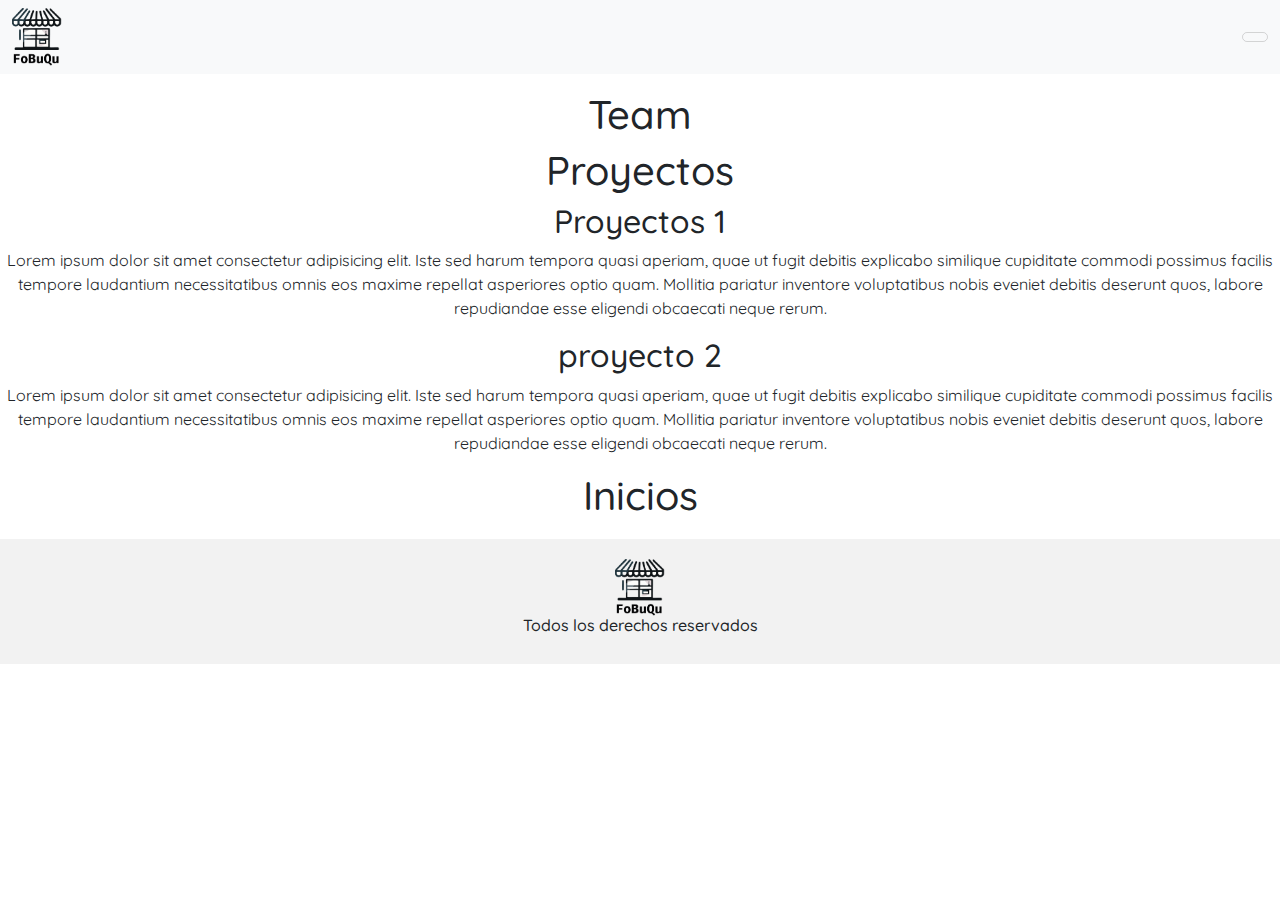
<file: pages/sobrenosotros.html>
<!DOCTYPE html>
<html lang="es">

<head>
  <meta charset="UTF-8">
  <meta name="viewport" content="width=device-width, initial-scale=1.0">
  <link href="https://cdn.jsdelivr.net/npm/bootstrap@5.3.3/dist/css/bootstrap.min.css" rel="stylesheet" integrity="sha384-QWTKZyjpPEjISv5WaRU9OFeRpok6YctnYmDr5pNlyT2bRjXh0JMhjY6hW+ALEwIH" crossorigin="anonymous">
  <link rel="stylesheet" href="https://cdnjs.cloudflare.com/ajax/libs/font-awesome/6.5.1/css/all.min.css" integrity="sha512-DTOQO9RWCH3ppGqcWaEA1BIZOC6xxalwEsw9c2QQeAIftl+Vegovlnee1c9QX4TctnWMn13TZye+giMm8e2LwA==" crossorigin="anonymous" referrerpolicy="no-referrer" />
  <link rel="stylesheet" href="../font/Quicksand-VariableFont_wght.ttf">
  <link rel="stylesheet" href="../style.css">
  <title>FoBuQu</title>
</head>

<body>
    <header>
        <nav class="navbar bg-body-tertiary fixed-top">
            <div class="container-fluid">
                <a href="../index.html"><img class="logo" src="../multimedia/Logo.png" alt="Logo de FoBuQu"></a>
                <a class="iconoMiCarrito" href="micarrito.html"><i class="fa-solid fa-basket-shopping"></i></a>
              <button class="navbar-toggler" type="button" data-bs-toggle="offcanvas" data-bs-target="#offcanvasNavbar" aria-controls="offcanvasNavbar" aria-label="Toggle navigation">
                <i class="fa-solid fa-user"></i>
              </button>
              <div class="offcanvas offcanvas-end" tabindex="-1" id="offcanvasNavbar" aria-labelledby="offcanvasNavbarLabel">
                <div class="offcanvas-header">
                    <i class="fa-solid fa-user"></i>
                  <button type="button" class="btn-close" data-bs-dismiss="offcanvas" aria-label="Close"></button>
                </div>
                <div class="offcanvas-body">
                  <ul class="navbar-nav justify-content-end flex-grow-1 pe-3">
                    <li class="nav-item">
                      <a class="nav-link active" aria-current="page" href="cuenta.html">Cuenta</a>
                    </li>
                    <li class="nav-item">
                      <a class="nav-link active" aria-current="page" href="#">Comunidad</a>
                    </li>
                    <li class="nav-item">
                      <a class="nav-link active" href="#">Descubre</a>
                    </li>
                    <li class="nav-item dropdown">
                      <a class="nav-link dropdown-toggle" href="#" role="button" data-bs-toggle="dropdown" aria-expanded="false">
                        Configuraciones
                      </a>
                      <ul class="dropdown-menu">
                        <li><a class="dropdown-item" href="#">Idioma</a></li>
                        <li><a class="dropdown-item" href="#">Metodo de Pago</a></li>
                        <li>
                          <hr class="dropdown-divider">
                        </li>
                        <li><a class="dropdown-item alert alert-danger" href="#">Eliminar Cuenta</a></li>
                      </ul>
                    </li>
                  </ul>
                  <form class="d-flex mt-3" role="search">
                    <input class="form-control me-2" type="search" placeholder="Buscar" aria-label="Search">
                    <button class="btn btn-outline-success" type="submit">Buscar</button>
                  </form>
                </div>
              </div>
            </div>
          </nav>
    </header>
    
    <h1 id="team">Team</h1>
    <h1>Proyectos</h1>
    <h2>Proyectos 1</h2>
    <p>Lorem ipsum dolor sit amet consectetur adipisicing elit. Iste sed harum tempora quasi aperiam, quae ut fugit debitis explicabo similique cupiditate commodi possimus facilis tempore laudantium necessitatibus omnis eos maxime repellat asperiores optio quam. Mollitia pariatur inventore voluptatibus nobis eveniet debitis deserunt quos, labore repudiandae esse eligendi obcaecati neque rerum.</p>
    <h2>proyecto 2</h2>
    <p>Lorem ipsum dolor sit amet consectetur adipisicing elit. Iste sed harum tempora quasi aperiam, quae ut fugit debitis explicabo similique cupiditate commodi possimus facilis tempore laudantium necessitatibus omnis eos maxime repellat asperiores optio quam. Mollitia pariatur inventore voluptatibus nobis eveniet debitis deserunt quos, labore repudiandae esse eligendi obcaecati neque rerum.</p>
    <h1>Inicios</h1>

    <footer>
        <div>
            <a href="sobrenosotros.html"><img class="sobreNosotros" src="../multimedia/Logo.png" alt="Logo de FoBuQu"></a>
        </div>
        <div class="derechosReservados">
            <h6>Todos los derechos reservados</h6>
        </div>
        <div class="redesSociales">
            <a class="x" target="_blank" href="https://twitter.com/"><i class="fa-brands fa-x-twitter"></i></a>
            <a class="instagram" target="_blank" href="https://www.instagram.com/"><i class="fa-brands fa-instagram"></i></a>
            <a class="mensaje" target="_blank" href="contactanos.html"><i class="fa-regular fa-envelope"></i></a>
        </div>
    </footer>

    <script src="https://cdn.jsdelivr.net/npm/bootstrap@5.3.3/dist/js/bootstrap.bundle.min.js" integrity="sha384-YvpcrYf0tY3lHB60NNkmXc5s9fDVZLESaAA55NDzOxhy9GkcIdslK1eN7N6jIeHz" crossorigin="anonymous"></script> 
</body>
</html>
</file>
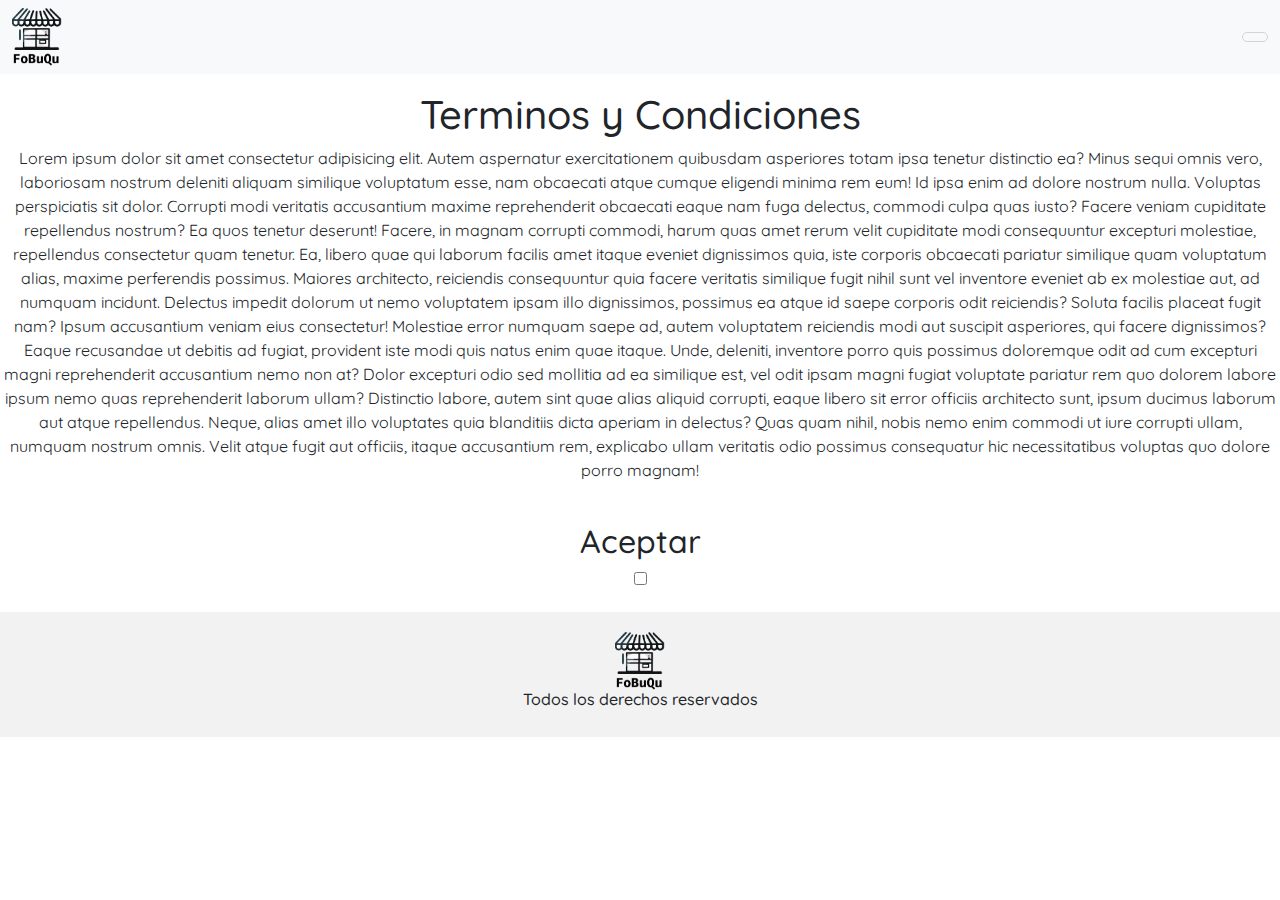
<file: pages/terminosycondiciones.html>
<!DOCTYPE html>
<html lang="es">

<head>
  <meta charset="UTF-8">
  <meta name="viewport" content="width=device-width, initial-scale=1.0">
  <link href="https://cdn.jsdelivr.net/npm/bootstrap@5.3.3/dist/css/bootstrap.min.css" rel="stylesheet" integrity="sha384-QWTKZyjpPEjISv5WaRU9OFeRpok6YctnYmDr5pNlyT2bRjXh0JMhjY6hW+ALEwIH" crossorigin="anonymous">
  <link rel="stylesheet" href="https://cdnjs.cloudflare.com/ajax/libs/font-awesome/6.5.1/css/all.min.css" integrity="sha512-DTOQO9RWCH3ppGqcWaEA1BIZOC6xxalwEsw9c2QQeAIftl+Vegovlnee1c9QX4TctnWMn13TZye+giMm8e2LwA==" crossorigin="anonymous" referrerpolicy="no-referrer" />
  <link rel="stylesheet" href="../font/Quicksand-VariableFont_wght.ttf">
  <link rel="stylesheet" href="../style.css">
  <title>FoBuQu</title>
</head>

<body>
    <header>
        <nav class="navbar bg-body-tertiary fixed-top">
            <div class="container-fluid">
                <a href="../index.html"><img class="logo" src="../multimedia/Logo.png" alt="Logo de FoBuQu"></a>
                <a class="iconoMiCarrito" href="micarrito.html"><i class="fa-solid fa-basket-shopping"></i></a>
              <button class="navbar-toggler" type="button" data-bs-toggle="offcanvas" data-bs-target="#offcanvasNavbar" aria-controls="offcanvasNavbar" aria-label="Toggle navigation">
                <i class="fa-solid fa-user"></i>
              </button>
              <div class="offcanvas offcanvas-end" tabindex="-1" id="offcanvasNavbar" aria-labelledby="offcanvasNavbarLabel">
                <div class="offcanvas-header">
                    <i class="fa-solid fa-user"></i>
                  <button type="button" class="btn-close" data-bs-dismiss="offcanvas" aria-label="Close"></button>
                </div>
                <div class="offcanvas-body">
                  <ul class="navbar-nav justify-content-end flex-grow-1 pe-3">
                    <li class="nav-item">
                      <a class="nav-link active" aria-current="page" href="cuenta.html">Cuenta</a>
                    </li>
                    <li class="nav-item">
                      <a class="nav-link active" aria-current="page" href="#">Comunidad</a>
                    </li>
                    <li class="nav-item">
                      <a class="nav-link active" href="#">Descubre</a>
                    </li>
                    <li class="nav-item dropdown">
                      <a class="nav-link dropdown-toggle" href="#" role="button" data-bs-toggle="dropdown" aria-expanded="false">
                        Configuraciones
                      </a>
                      <ul class="dropdown-menu">
                        <li><a class="dropdown-item" href="#">Idioma</a></li>
                        <li><a class="dropdown-item" href="#">Metodo de Pago</a></li>
                        <li>
                          <hr class="dropdown-divider">
                        </li>
                        <li><a class="dropdown-item alert alert-danger" href="#">Eliminar Cuenta</a></li>
                      </ul>
                    </li>
                  </ul>
                  <form class="d-flex mt-3" role="search">
                    <input class="form-control me-2" type="search" placeholder="Buscar" aria-label="Search">
                    <button class="btn btn-outline-success" type="submit">Buscar</button>
                  </form>
                </div>
              </div>
            </div>
          </nav>
    </header>
    
    <h1>Terminos y Condiciones</h1>
    <p>Lorem ipsum dolor sit amet consectetur adipisicing elit. Autem aspernatur exercitationem quibusdam asperiores totam ipsa tenetur distinctio ea? Minus sequi omnis vero, laboriosam nostrum deleniti aliquam similique voluptatum esse, nam obcaecati atque cumque eligendi minima rem eum! Id ipsa enim ad dolore nostrum nulla. Voluptas perspiciatis sit dolor. Corrupti modi veritatis accusantium maxime reprehenderit obcaecati eaque nam fuga delectus, commodi culpa quas iusto? Facere veniam cupiditate repellendus nostrum? Ea quos tenetur deserunt! Facere, in magnam corrupti commodi, harum quas amet rerum velit cupiditate modi consequuntur excepturi molestiae, repellendus consectetur quam tenetur. Ea, libero quae qui laborum facilis amet itaque eveniet dignissimos quia, iste corporis obcaecati pariatur similique quam voluptatum alias, maxime perferendis possimus. Maiores architecto, reiciendis consequuntur quia facere veritatis similique fugit nihil sunt vel inventore eveniet ab ex molestiae aut, ad numquam incidunt. Delectus impedit dolorum ut nemo voluptatem ipsam illo dignissimos, possimus ea atque id saepe corporis odit reiciendis? Soluta facilis placeat fugit nam? Ipsum accusantium veniam eius consectetur! Molestiae error numquam saepe ad, autem voluptatem reiciendis modi aut suscipit asperiores, qui facere dignissimos? Eaque recusandae ut debitis ad fugiat, provident iste modi quis natus enim quae itaque. Unde, deleniti, inventore porro quis possimus doloremque odit ad cum excepturi magni reprehenderit accusantium nemo non at? Dolor excepturi odio sed mollitia ad ea similique est, vel odit ipsam magni fugiat voluptate pariatur rem quo dolorem labore ipsum nemo quas reprehenderit laborum ullam? Distinctio labore, autem sint quae alias aliquid corrupti, eaque libero sit error officiis architecto sunt, ipsum ducimus laborum aut atque repellendus. Neque, alias amet illo voluptates quia blanditiis dicta aperiam in delectus? Quas quam nihil, nobis nemo enim commodi ut iure corrupti ullam, numquam nostrum omnis. Velit atque fugit aut officiis, itaque accusantium rem, explicabo ullam veritatis odio possimus consequatur hic necessitatibus voluptas quo dolore porro magnam!</p><br>
    <h2>Aceptar</h2><input type="checkbox" name="" id="">

    <footer>
        <div>
            <a href="sobrenosotros.html"><img class="sobreNosotros" src="../multimedia/Logo.png" alt="Logo de FoBuQu"></a>
        </div>
        <div class="derechosReservados">
            <h6>Todos los derechos reservados</h6>
        </div>
        <div class="redesSociales">
            <a class="x" target="_blank" href="https://twitter.com/"><i class="fa-brands fa-x-twitter"></i></a>
            <a class="instagram" target="_blank" href="https://www.instagram.com/"><i class="fa-brands fa-instagram"></i></a>
            <a class="mensaje" target="_blank" href="contactanos.html"><i class="fa-regular fa-envelope"></i></a>
        </div>
    </footer>

    <script src="https://cdn.jsdelivr.net/npm/bootstrap@5.3.3/dist/js/bootstrap.bundle.min.js" integrity="sha384-YvpcrYf0tY3lHB60NNkmXc5s9fDVZLESaAA55NDzOxhy9GkcIdslK1eN7N6jIeHz" crossorigin="anonymous"></script>        
</body>
</html>
</file>
<file: style.css>
@font-face {
    font-family: "Quicksand" ;
    src: url(font/Quicksand-VariableFont_wght.ttf);
}
*{
    margin: 0;
    padding: 0;
    box-sizing: border-box;
    font-family: Quicksand;
    text-align: center;
}

/* Header */

header{
    font-size: 25px;
    width: 100%;
    margin-bottom: 50px;
    padding: 20px;
    background-color: #33333310;
}
.logo{
    width: 50px;
}
.iconoMiCarrito{
    font-size: 30px;
    color:#000
}
div div i{
    font-size: 25px;
}

/* Body */

.ahorrado{
    text-align: center;
    width: 100%;
    padding: 25px 0px;
    border-bottom: solid #33333310;
    border-width: 10px;
}

section{
    margin: 50px;
}

.Disco{
    height: 15vw;
}
.Walmart{
    height: 10vw;
}
.Carrefour{
    height: 10vw;
}
.Coto{
    height: 10vw;
}

.promociones{
    color: rgba(255, 255, 255, 0);
    background-image: url(multimedia/CyberMonday.jpg);
    background-size: 100%;
    height: 100vh;
    background-position: center;
    margin: 0px 10px;
    background-repeat: no-repeat;
}

.call{
    align-items: center;
}

#iconoReporte{
    text-decoration: none;
    color: #000;
}
#iconoComunidad{
    text-decoration: none;
    color: #000;
}
#iconoDescubre{
    text-decoration: none;
    color: #000;
}
#iconoConfiguraciones{
    text-decoration: none;
    color: #000;
}

.registrarme{
    margin: 0 10px;
}
.ingresar{
    margin: 0 10px;
}

/* Footer */

footer{
    margin-top: 20px;
    width: 100%;
    padding: 20px;
    background-color: #33333310;
}

a .sobreNosotros{
    width: 50px;
}
.redesSociales{
    font-size: 40px;
}
.x{
    color: #000;
}
.instagram{
    color: #000;
}
.mensaje{
    color: #000;
}
</file>
